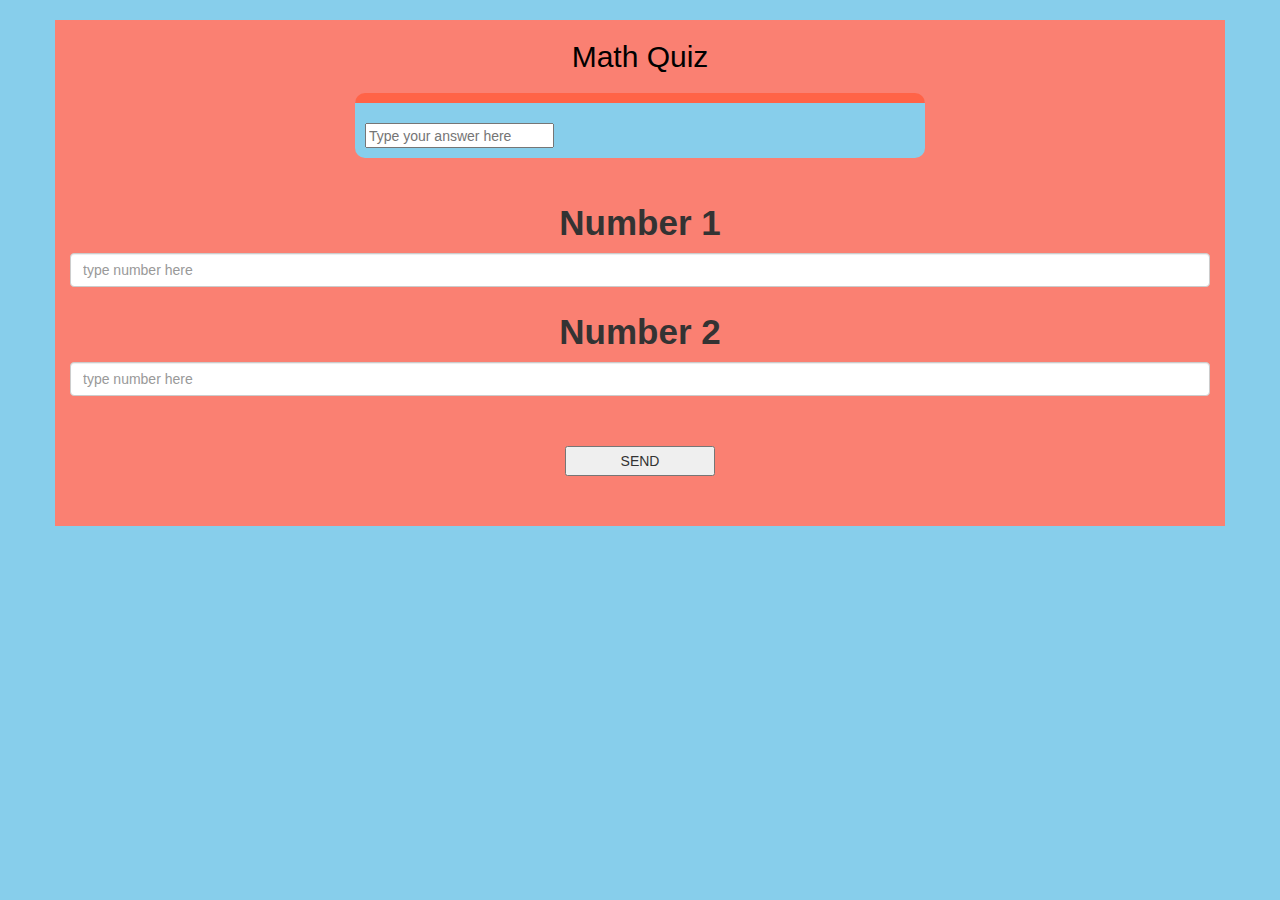
<file: math_quiz.html>
<!DOCTYPE html>
<html>
<head>
	<title>Math Quiz</title>

<meta name="viewport" content="width=device-width, initial-scale=1">
<link rel="stylesheet" href="https://maxcdn.bootstrapcdn.com/bootstrap/3.4.0/css/bootstrap.min.css">
<script src="https://ajax.googleapis.com/ajax/libs/jquery/3.4.1/jquery.min.js"></script>
<script src="https://maxcdn.bootstrapcdn.com/bootstrap/3.4.0/js/bootstrap.min.js"></script>

<link rel="stylesheet" href="math_quiz.css">
</head>
<body>

<h3 id="pl_1_name"></h3><span id="pl_1_score"></span>

<h3 id="pl_2_name"> </h3><span id="pl_2_score"></span>

<div class="container">
	<div id="points">

		<h4 id="pl_1"></h4>

		<h4 id="pl_2"></h4>

	</div>
	<center>
		<h2 style="color: black;">Math Quiz</h2>

		<h3 id="display_question_name"></h3>
		<h3 id="display_answer_name"></h3>

		<div id="output" class="col-lg-6">
			<h4 id="out_text"></h4>

			<input id="answer_input" placeholder="Type your answer here">
		</div>

		<br>
		<br>

		<label class="text">Number 1</label>

		<input type="number" id="question_input" placeholder="type number here" class="form-control"> 

		<br>

        <label class="text">Number 2</label>

        <input type="number" id="question_input_1" placeholder="type number here" class="form-control"> 


		<button id="send_butt" onclick="send()" style="width: 150px;">SEND</button>
	</center>
</div>

<script src="math_quiz.js"></script>
</body>
</html>
</file>
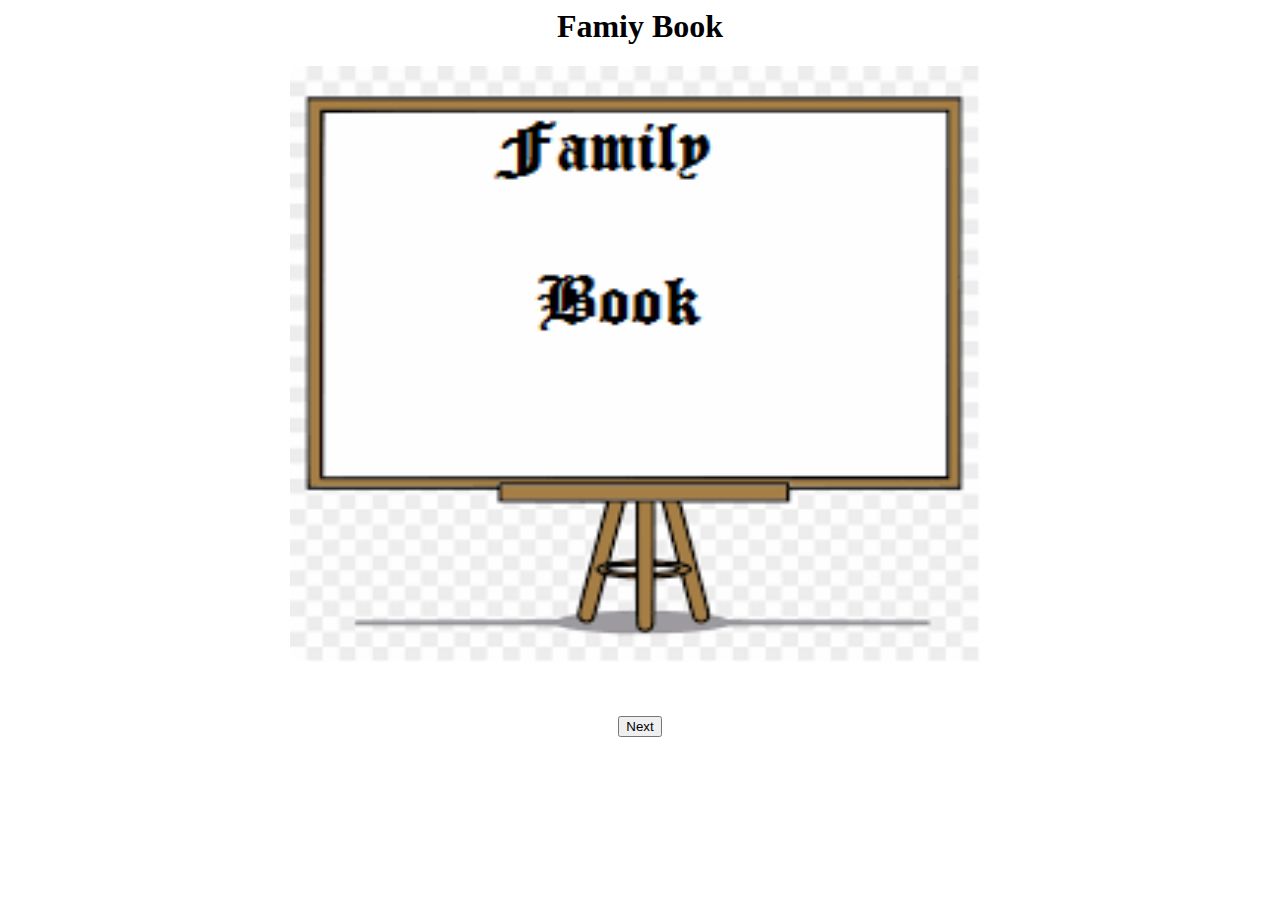
<file: photoGallery.html>
<html>
    <head>
        <title>Family Book</title>
    </head>
    <body>
        <center>
        <h1>Famiy Book</h1>
        <img id="image" src="whiteboard.png" width="700" height="600">
        <br>
        <p id=name></p>
        <br>
        <p id="name1"></p>
        <button type="button" onclick="update()">Next</button>
        </center>
    </body>
</html>
</file>
<file: math_quiz.css>
#output
{
background: skyblue;
border-radius: 10px;
border-top: 10px solid tomato;
padding: 10px;
float: none;
text-align: left;
}

.container{
    background-color: salmon;
    border-color: tomato;
}

label{
    font-size: 35px;
}

input{
    height: 25px;
}

button{
    margin-top: 50px;
    margin-bottom: 50px;
    height: 30px;
    width: 100px;
}

body{
    background-color: skyblue;
}
</file>
